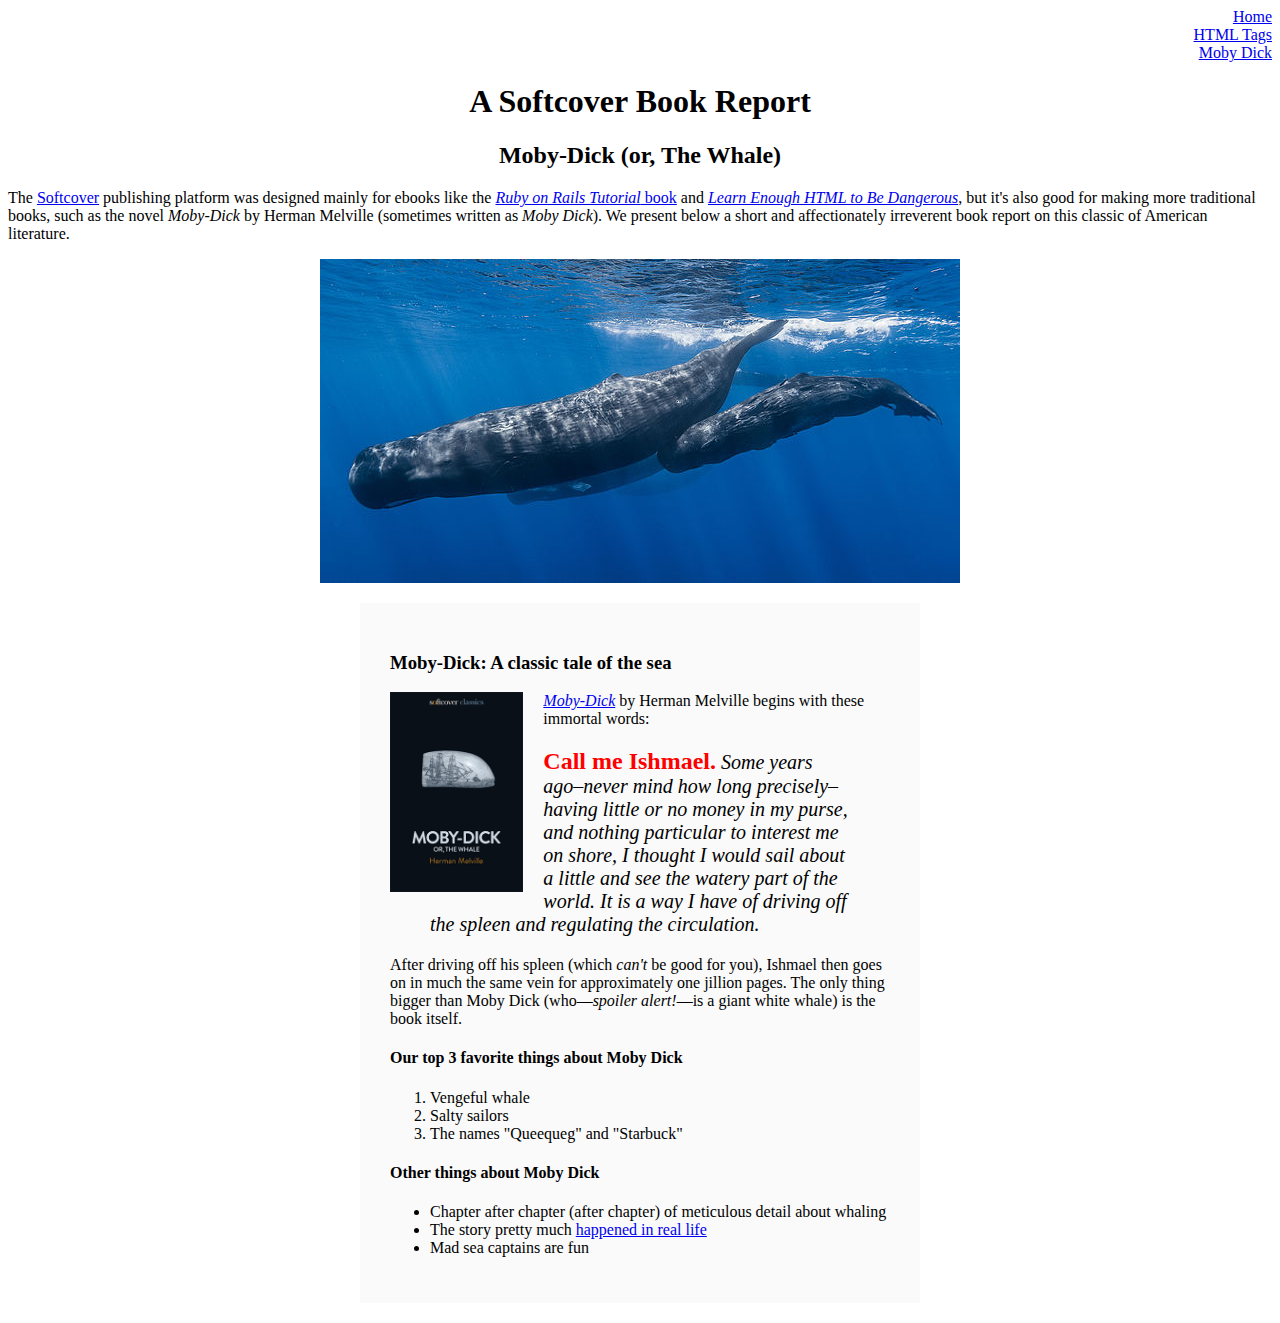
<file: moby_dick.html>
<!DOCTYPE html>
<html>
  <head>
    <title>Moby Dick</title>
    <meta charset="utf-8">
    <style>
      .nav-menu {
        text-align: right;
      }
      .nav-spacing {
        margin: 0 0 0 10px;
      }
    </style>

  </head>
  <body>

    <div id="main-nav" class="nav-menu">
      <a href="index.html">Home</a><br>
      <a href="tags.html" class="nav-spacing">HTML Tags</a><br>
      <a href="moby_dick.html" class="nav-spacing">Moby Dick</a>
    </div>

    <!-- much here to be styled, will do so in last section -->
    <header style="text-align: center; margin: 0 auto;">
      <h1>A Softcover Book Report</h1>
      <h2>Moby-Dick (or, The Whale)</h2>
    </header>
    <div>
      <p>
        The <a href="https://www.softcover.io/">Softcover</a> publishing platform
        was designed mainly for ebooks like the
        <a href="https://railstutorial.org/book"><em>Ruby on Rails Tutorial</em>
        book</a> and <a href="https://learnenough.com/html"><em>Learn Enough
        HTML to Be Dangerous</em></a>, but it's also good for making more
        traditional books, such as the novel <em>Moby-Dick</em> by Herman
        Melville (sometimes written as <em>Moby Dick</em>). We present below a
        short and affectionately irreverent book report on this classic of
        American literature.
      </p>
    </div>

    <a href="https://commons.wikimedia.org/wiki/File:Sperm_whale_pod.jpg">
      <img src="images/sperm_whales.jpg" alt="sperm whales"style="display: block; margin: 0 auto;">
    </a>
    <div style="width: 500px; margin: 20px auto; padding: 30px; background-color: #fafafa;">
      <h3>Moby-Dick: A classic tale of the sea</h3>

      <a href="https://www.softcover.io/read/6070fb03/moby-dick"
         target="_blank" rel="noopener">
        <img src="images/moby_dick.png" alt="Moby Dick" height="200px"
        style="float: left; margin: 0 20px 0 0">
      </a>

      <p>
        <a href="https://www.softcover.io/read/6070fb03/moby-dick"
           target="_blank" rel="noopener">
          <em>Moby-Dick</em></a>
          by Herman Melville begins with these immortal words:
      </p>

      <blockquote style="font-style: italic; font-size: 20px;" >
        <p>
          <span style="font-style: normal; font-size: 24px; font-weight: bold;
color: #ff0000;">Call me Ishmael.</span> Some years ago–never mind how long
          precisely–having little or no money in my purse, and nothing
          particular to interest me on shore, I thought I would sail about a
          little and see the watery part of the world. It is a way I have of
          driving off the spleen and regulating the circulation.
        </p>
      </blockquote>
        <p>
          After driving off his spleen (which <em>can't</em> be good for you),
          Ishmael then goes on in much the same vein for approximately one
          jillion pages. The only thing bigger than Moby Dick (who—<em>spoiler
          alert!</em>—is a giant white whale) is the book itself.
        </p>
    <h4>Our top 3 favorite things about Moby Dick</h4>
      <ol>
        <li>Vengeful whale</li>
        <li>Salty sailors</li>
        <li>The names "Queequeg" and "Starbuck"</li>
      </ol>

    <h4>Other things about Moby Dick</h4>
      <ul>
        <li>
          Chapter after chapter (after chapter) of meticulous detail about whaling
        </li>
        <li>
          The story pretty much
          <a href="https://en.wikipedia.org/wiki/Essex_(whaleship)"
             target="_blank" rel="noopener">happened in real life</a>
        </li>
        <li>Mad sea captains are fun</li>
      </ul>
    </div>
  </body>
</html>
</file>
